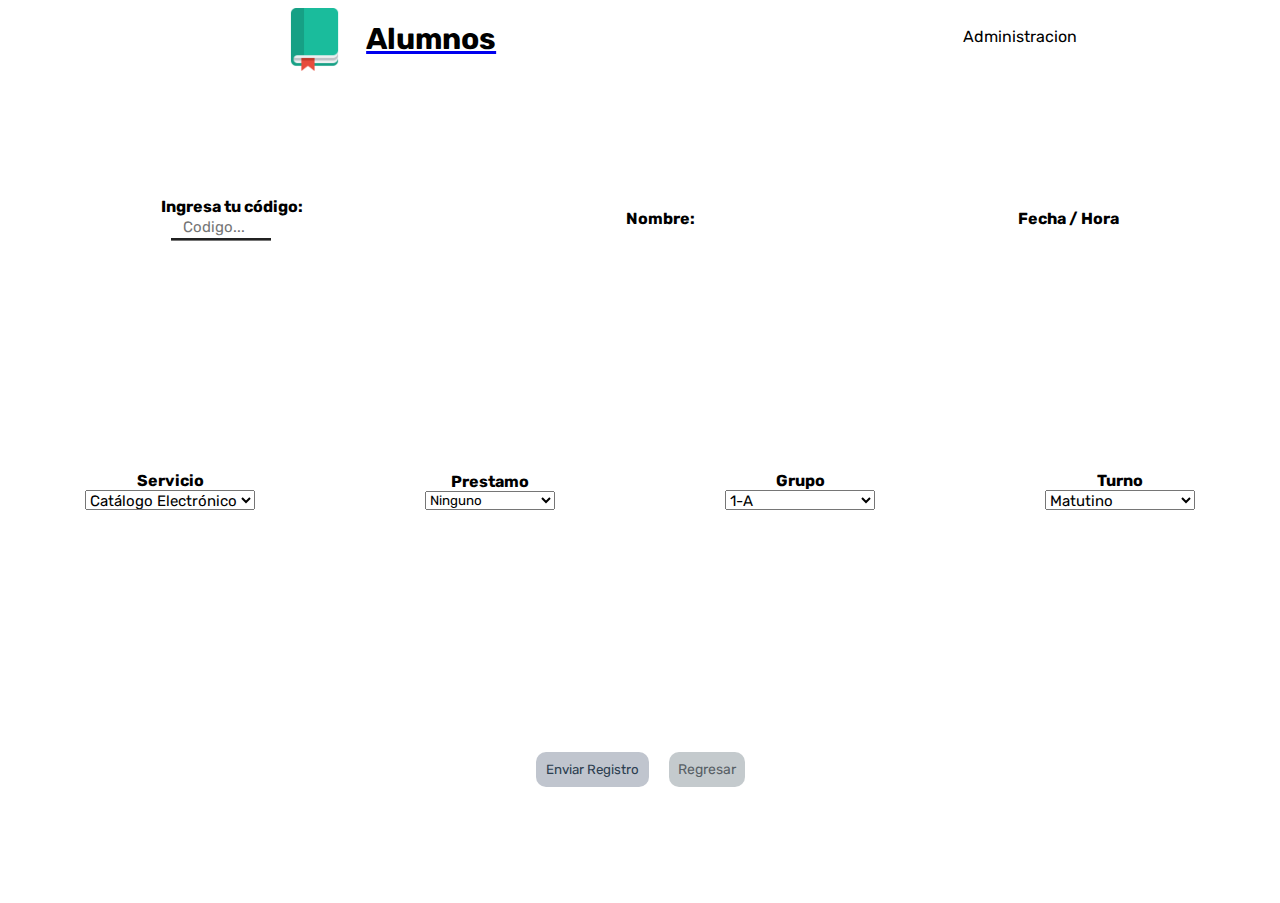
<file: alumno.html>
<!DOCTYPE HTML5>
<html>
    <head>
        <title>Alumno</title>
        <meta name="tipo_contenido"  content="text/html;" http-equiv="content-type" charset="utf-8">
        <link rel="StyleSheet" href="css/header.css">
        <link rel="StyleSheet" href="css/registro.css">
        <link rel="shortcut icon" href="img/favicon.ico">
        <meta http-equiv="X-UA-Compatible" content="ie=edge">
        <link href="https://fonts.googleapis.com/css?family=Rubik&display=swap" rel="stylesheet">
        
    </head>

    <body data-cat="alumnos" id="body">

        <header>
            <div class="log">
                <a href="index.html" id="backmain">
                    <img src="img/favicon.png" id="logo">
                    <h4>Alumnos</h4>
                </a>
            </div>
            <a href="login.html" id="admin"><p>Administracion</p></a>   
        </header>

        <article class="all">
            <section class="codigo">
                <section id="cod">
                    <h4 id="titulo">Ingresa tu código:</h4>
                    <input type="number" id="busqueda" name="busqueda" placeholder="Codigo..." autocomplete="off">
                </section>
                <section>
                    <h4 id="titulo">Nombre:</h4>
                    <h4 id="resultadoBusqueda"></h4>
                </section>
                <section>
                        <h4 id="titulo">Fecha / Hora</h4>
                        <h4 id="fecha"></h4>
                    </section>
            </section>
            <div class="seleccionables">
                <section>
                    <h4 id="titulo">Servicio</h4>
                    <select id="servicios">
                        <option value="Catalogo">Catálogo Electrónico</option>
                        <option value="Computo">Sala de Cómputo</option>
                        <option value="Estudio">Sala de Estudio</option>
                        <option value="Lectura">Sala de Lectura</option>
                    </select>
                </section>
                <section>
                    <h4 id="titulo">Prestamo</h4>
                    <select id="prestamo">
                            <option value="Ninguno" selected>Ninguno</option>
                            <option value="Calculadora">Calculadora</option>    
                            <option value="Cartografia">Cartografía</option>
                            <option value="Dvd">DVD</option>
                            <option value="Juego">Juego de mesa</option>
                            <option value="Laptop">Laptop</option>
                            <option value="Material">Material Didáctico</option>
                    </select>
                </section>

                <section>
                    <h4 id="titulo">Grupo</h4>
                    <select id="grupo">
                        <option value="1-A">1-A</option>
                        <option value="1-B">1-B</option>
                        <option value="1-C">1-C</option>
                        <option value="1-D">1-D</option>
                        <option value="1-E">1-E</option>
                        <option value="2-A">2-A</option>
                        <option value="2-B">2-B</option>
                        <option value="2-C">2-C</option>
                        <option value="2-D">2-D</option>
                        <option value="2-E">2-E</option>
                        <option value="3-A">3-A</option>
                        <option value="3-B">3-B</option>
                        <option value="3-C">3-C</option>
                        <option value="3-D">3-D</option>
                        <option value="3-E">3-E</option>
                        <option value="4-A">4-A</option>
                        <option value="4-B">4-B</option>
                        <option value="4-C">4-C</option>
                        <option value="4-D">4-D</option>
                        <option value="4-E">4-E</option>
                        <option value="5-A">5-A</option>
                        <option value="5-B">5-B</option>
                        <option value="5-C">5-C</option>
                        <option value="5-D">5-D</option>
                        <option value="5-E">5-E</option>
                        <option value="6-A">6-A</option>
                        <option value="6-B">6-B</option>
                        <option value="6-C">6-C</option>
                        <option value="6-D">6-D</option>
                        <option value="6-E">6-E</option>
                    </select>
                </section>

                <section>
                    <h4 id="titulo">Turno</h4>
                    <select id="turno">
                        <option value="Matutino">Matutino</option>
                        <option value="Vespertino">Vespertino</option>
                    </select>
                </section>
            </div>
        
            <h4 id="test"></h4>
            
            <button id="btnEnvio">Enviar Registro</button>
            <a href="index.html" class="back">Regresar</a>
    </body>
    <script type="text/javascript" src="js/alumno.js"></script>
    <script src="js/jquery.min.js"></script>
</html>
</file>
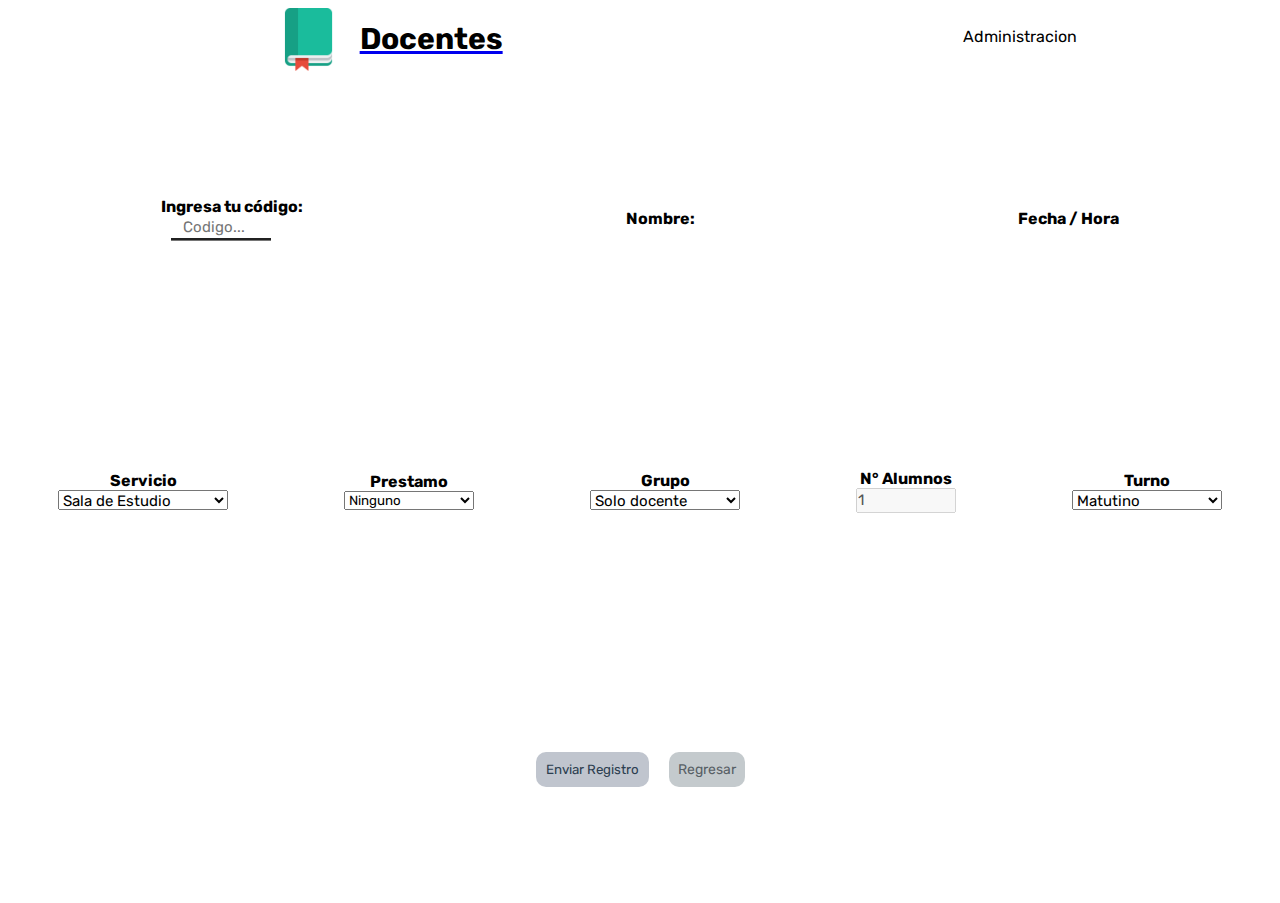
<file: docente.html>
<!DOCTYPE HTML5>
<html>
    <head>
        <title>Docente</title>
        <meta charset="utf-8">
        <link rel="StyleSheet" href="css/registro.css">
        <link rel="StyleSheet" href="css/header.css">
        <link rel="shortcut icon" href="img/favicon.png">
        <link href="https://fonts.googleapis.com/css?family=Rubik&display=swap" rel="stylesheet">
        
    </head>

    <body data-cat="docentes" id="body">

        <header>
            <div class="log">
                <a href="index.html" id="backmain">
                    <img src="img/favicon.png" id="logo">
                    <h4>Docentes</h4>
                </a>
            </div>
            <a href="login.html" id="admin"><p>Administracion</p></a>   
        </header>

        <article class="all">
            <section class="codigo">
                <section id="cod">
                    <h4 id="titulo">Ingresa tu código:</h4>
                    <input type="number" id="busqueda" name="busqueda" placeholder="Codigo..." autocomplete="off">
                </section>
                <section>
                    <h4 id="titulo">Nombre:</h4>
                    <h4 id="resultadoBusqueda"></h4>
                </section>
                <section>
                        <h4 id="titulo">Fecha / Hora</h4>
                        <h4 id="fecha"></h4>
                    </section>
            </section>
            <div class="seleccionables">
                <section>
                    <h4 id="titulo">Servicio</h4>
                    <select id="servicios">
                            <option value="Estudio">Sala de Estudio</option>
                            <option value="Computo">Sala de Cómputo</option>
                            <option value="Lectura">Sala de Lectura</option>
                            <option value="Catalogo">Catálogo Electrónico</option>
                    </select>
                </section>
                <section>
                    <h4 id="titulo">Prestamo</h4>
                    <select id="prestamo">
                            <option value="Ninguno" selected>Ninguno</option>
                            <option value="Calculadora">Calculadora</option>    
                            <option value="Cartografia">Cartografía</option>
                            <option value="Dvd">DVD</option>
                            <option value="Juego">Juego de mesa</option>
                            <option value="Laptop">Laptop</option>
                            <option value="Material">Material Didáctico</option>
                    </select>
                </section>

                <section>
                    <h4 id="titulo">Grupo</h4>
                    <select id="grupo" name='grupo'>
                        <option value="Solo docente" selected>Solo docente</option>
                        <option value="1-A">1-A</option>
                        <option value="1-B">1-B</option>
                        <option value="1-C">1-C</option>
                        <option value="1-D">1-D</option>
                        <option value="1-E">1-E</option>
                        <option value="2-A">2-A</option>
                        <option value="2-B">2-B</option>
                        <option value="2-C">2-C</option>
                        <option value="2-D">2-D</option>
                        <option value="2-E">2-E</option>
                        <option value="3-A">3-A</option>
                        <option value="3-B">3-B</option>
                        <option value="3-C">3-C</option>
                        <option value="3-D">3-D</option>
                        <option value="3-E">3-E</option>
                        <option value="4-A">4-A</option>
                        <option value="4-B">4-B</option>
                        <option value="4-C">4-C</option>
                        <option value="4-D">4-D</option>
                        <option value="4-E">4-E</option>
                        <option value="5-A">5-A</option>
                        <option value="5-B">5-B</option>
                        <option value="5-C">5-C</option>
                        <option value="5-D">5-D</option>
                        <option value="5-E">5-E</option>
                        <option value="6-A">6-A</option>
                        <option value="6-B">6-B</option>
                        <option value="6-C">6-C</option>
                        <option value="6-D">6-D</option>
                        <option value="6-E">6-E</option>
                    </select>
                </section>
                <section>
                    <h4 id="titulo">N° Alumnos</h4>
                    <input type="number" id="numero" name="numero" value="1" disabled="disabled">
                </section>

                <section>
                    <h4 id="titulo">Turno</h4>
                    <select id="turno">
                        <option value="Matutino">Matutino</option>
                        <option value="Vespertino">Vespertino</option>
                    </select>
                </section>
            </div>
        
            <h4 id="test"></h4>
            
            <button id="btnEnvio">Enviar Registro</button>
            <a href="index.html" class="back">Regresar</a>
    </body>

    <script type="text/javascript" src="js/docente.js"></script>
    <script src="js/jquery.min.js"></script>
</html>
</file>
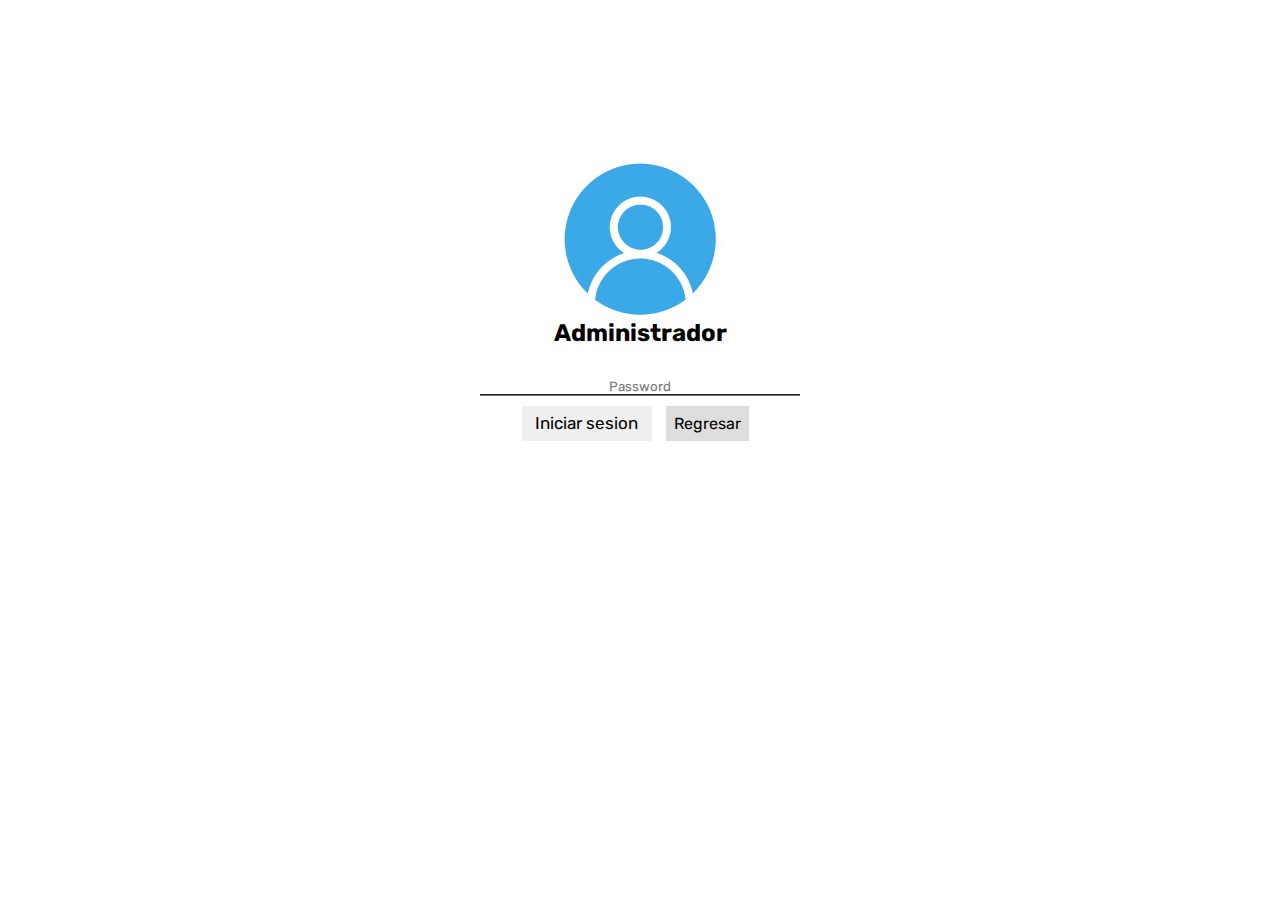
<file: login.html>
<!DOCTYPE html5>
<html>
    <head>
        <title>Inicio de sesion</title>
        <link rel="shortcut icon" href="img/favicon.ico">
        <link href="css/login.css" rel="stylesheet">
        <link href="https://fonts.googleapis.com/css?family=Rubik&display=swap" rel="stylesheet">
    </head>

    <body>

        <div class="all">
            <div class="login">
                <div class="logo">
                    <img src="img/user.png">
                    <h2 id="title">Administrador</h2>
                </div>

                <div class="formulario">
                    <form method="POST" action="php/login.php" class="alv">
                        <input type="password" placeholder="Password" id="pass" name="pass">
                        <div class="botons">
                            <button type="submit" id="btinicio">Iniciar sesion</button>
                            <a href="index.php" class="back">Regresar</a>
                        </div>        
                    </form>
                </div>
            </div>
        </div>
    </body>
</html>
</file>
<file: css/header.css>
header{
    width: 100%;
    height: 7%;
    display: flex;
    justify-content: space-around;
    align-items: center;
    font-family: 'Rubik', sans-serif;
}
.log{
    width: 33.33%;
    height: 100%;
    margin-top: 15px;
}
.log a{
    width: 100%;
    height: 100%;
    display: flex;
    justify-content: center;
    align-items: center;
}

.log a h4{
    font-size: 30px;
    text-decoration: none;
    color: black;
    margin-left: 20px;
}
.log a img{
    height: 100%;
}

#admin{
    width: 10%;
    height: 30%;

    display: flex;
    justify-content: center;
    align-items: center;

        
    margin-top: 10px;
    margin-right: 20px;

    text-decoration: none;
    color: black;
    background-color: white;

    transition: .7s;

}

#admin:hover{
    background: #2E9CE8;
    color: white;
    
    border-radius: 10px;
}
</file>
<file: css/registro.css>
*{
    margin: 0;
    padding: 0;
    font-family: 'Rubik', sans-serif;
}


html, body{
    width: 100%;
    height: 100%;
  
}

input[type="number"] {
    width: 100px;
    height: 25px;
    font-size: 15px;
}

.all{
    padding-top: 30px;
    width: 100%;
    height: 90%;
    display: flex;
    justify-content: center;
    align-items: center;
    flex-wrap: wrap;
    font-size: 100%;
}


.codigo{
    width: 100%;
    height: 5%;
    display: flex;
    justify-content: space-around;
    align-items: center;
    size: 150%;
}

.codigo section{
    display: flex;
    justify-content: center;
    justify-items: center;
    flex-direction: column;
}

.automaticos{
    width: 100%;
    height: 10%;
    display: flex;
    justify-content: space-around;
    align-items: center;
    text-align: center;
}

.seleccionables{
    width: 100%;
    height: 10%;
    display: flex;
    justify-content: space-around;
    align-items: center;
    text-align: center;
}

#servicios{
    width: 170px;
    height: 20px;
    font-size: 15px;

} #grupo, #turno{
    width: 150px;
    height: 20px;
    font-size: 15px;
}
#btnEnvio{
    border: none;
    background: #c0c5ce;
    border-radius: 10px;
    transition: .7s;
    color: #2c3e50;
    padding: 10px;
    margin: 10px;
}

.codigo input{
    margin-left: 10px;
    border-width: 0 0 3px 0;
    border-style: groove;
    text-align: center;
}

.codigo button:hover, #btnEnvio:hover{
    background: #2E9CE8;
    color: white;
    border-radius: 10px;
}

.back{
    text-decoration: none;
    color: #586066;
    padding: 9px;
    background-color:#62737a60;
    transition: .7s;
    border-radius: 10px;
    display: inline-block;
    margin: 10px;
}
.back:hover{
    background: #2E9CE8;
    color: white;
    border-radius: 10px;
    
} 
.back{
    font-size: 14px;
  }
</file>
<file: css/login.css>
*{
    margin: 0;
    padding: 0;
    font-family: 'Rubik', sans-serif;
}

html, body{
    width: 100%;
    height: 100%;
}

.all{
    width: 100%;
    height: 90%;

    display: flex;
    justify-content: center;
    align-items: center;
    flex-direction: column;
    margin-top: 0px;
}

.login{
    width: 50%;
    height: 50%;

    display: flex;
    flex-direction: column;
    align-items: center;
    justify-content: space-around;
}

.logo{
    width: 100%;
    height: 25%;
    display: flex;
    flex-direction: column;
    justify-content: center;
    align-items: center;

}

.logo img{
    width: 25%;
}

.formulario{
    width: 100%;
    height: 75%;
    display: flex;
    justify-content: center;
    align-items: center;
    flex-direction: column;

    margin-top: 60px;
}

.alv{
    width: 100%;
    height: 100%;
    display: flex;
    flex-direction: column;
    align-items: center;
}

.formulario button{
    font-size: 17px;
    margin-top: 10px;
    width: 130px;
    height: 35px;
    border: none;
    transition: .7s;
}

.formulario button:hover, .back:hover{
    background: #65737e;
    color: white;
    border-radius: 10px;
}

.formulario input{
    border-width: 0 0 2px 0;
    border-style: groove;
    margin-top: 15px;
    width: 50%;
    text-align: center;
}

.back{
    text-decoration: none;
    color: black;
    padding: 8px;
    background-color:#dddddd;
    transition: .7s;
    display: inline-block;
    margin: 10px;
}
</file>
